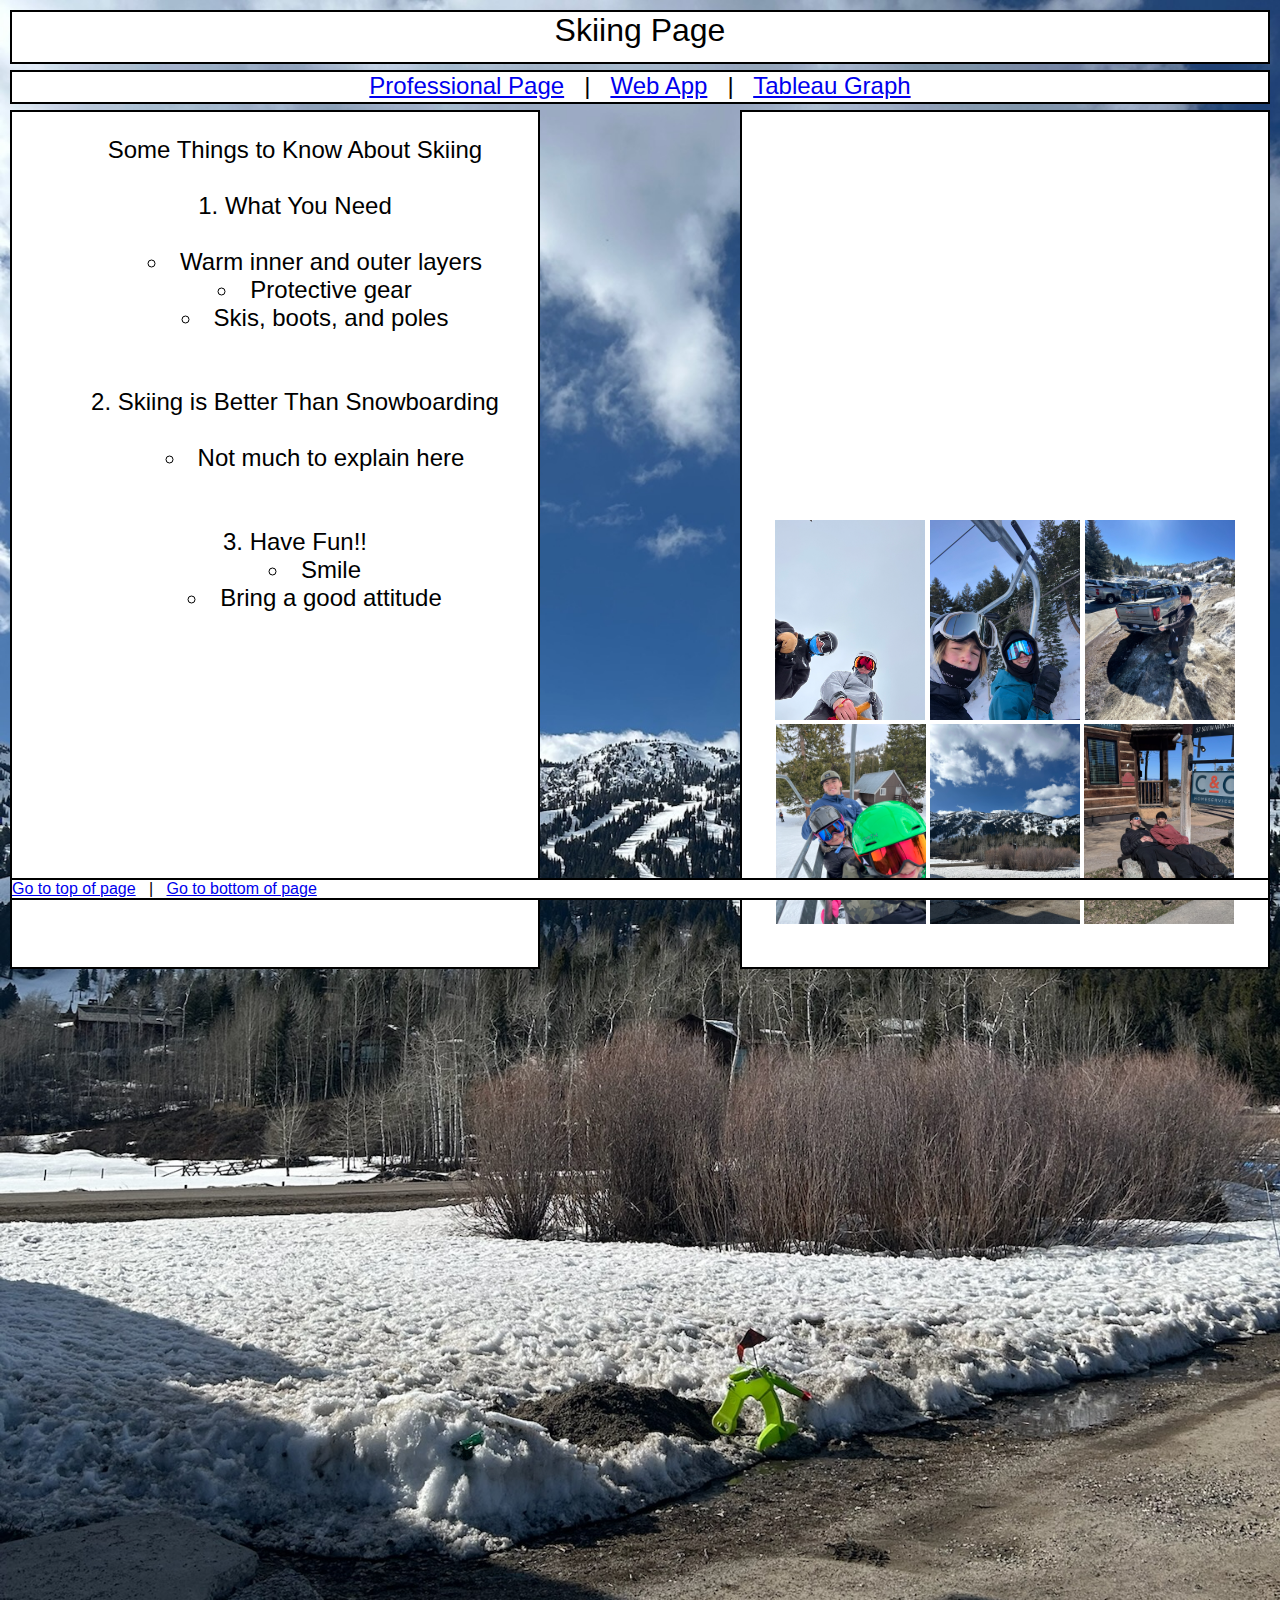
<file: divs.html>
<!DOCTYPE html>
<html lang="en">
<head>
    <meta charset="UTF-8">
    <meta name="viewport" content="width=, initial-scale=1.0">
    <title>Document</title>
    <link rel="stylesheet" href="./divstyles.css">
</head>

<body>
    <div class="common header" id="top">Skiing Page</div>

    <div class="common nav">
        <a href="./index.html" class="belowtitle">Professional Page</a> &nbsp; | &nbsp;
        <a href="./scratchpages/game.html" class="belowtitle">Web App</a> &nbsp; | &nbsp;                                                               
        <a href="./scratchpages/Graph.html" id="top" class="belowtitle">Tableau Graph</a><br><br>

    </div>

    <div class="common content">
                                                                                 <!-- List -->
    <ol> Some Things to Know About Skiing<br><br>
        <li>What You Need <br> <br>
            <ul>
                <li>Warm inner and outer layers</li>
                <li>Protective gear</li>
                <li>Skis, boots, and poles</li>
            </ul>
        </li> <br><br>
        <li> Skiing is Better Than Snowboarding <br> <br>
            <ul>
                <li>Not much to explain here</li>
            </ul>
        </li><br><br>
        <li>Have Fun!!
            <ul>
                <li>Smile</li>
                <li>Bring a good attitude</li>
            </ul>
        </li>
    </ol>
    </div>

    <div class="common video"> <br> <br>
        <iframe width="560" height="350" src="https://www.youtube.com/embed/75uL12ZJTxc?si=IhD4XO0GacEf717e" title="YouTube video player" frameborder="0" allow="accelerometer; autoplay; clipboard-write; encrypted-media; gyroscope; picture-in-picture; web-share" referrerpolicy="strict-origin-when-cross-origin" allowfullscreen></iframe> <br> <br>
        <img src="./scratchpages/images/IMG_2790 (1).jpg" alt="Me and Ben" height="200" class="image">
        <img src="./scratchpages/images/IMG_3338.jpg" alt="Me and Jax" height="200">
        <img src="./scratchpages/images/IMG_4640.jpeg" alt="Koy" height="200">
        <br>
        <img src="./scratchpages/images/IMG_7261.jpg" alt="Me and the Kids" height="200">
        <img src="./scratchpages/images/IMG_8368 (1).JPG" alt="Jackson" height="200">
        <img src="./scratchpages/images/IMG_9748.JPG" alt="Me and Brinton" height="200">
        <p>&nbsp;</p>
        <p>&nbsp;</p>
        <p>&nbsp;</p>
        <p>&nbsp;</p>
        <p>&nbsp;</p>
        <p>&nbsp;</p>
        <p>&nbsp;</p>
        <p>&nbsp;</p>
        <p>&nbsp;</p>
        <p>&nbsp;</p>
    </div>

    <iframe class="jordy" id="bottom"
    width="360" 
    height="600" 
    src="https://www.youtube.com/embed/GXmD65ooO1U" 
    title="YouTube video player" 
    frameborder="0" 
    allow="accelerometer; autoplay; clipboard-write; encrypted-media; gyroscope; picture-in-picture; web-share" 
    allowfullscreen> 
</iframe>

    <div class="common footer">
        <a href="#top">Go to top of page</a>  &nbsp; | &nbsp;
        <a href="#bottom">Go to bottom of page</a>
    </div>

</body>
</html>
</file>
<file: divstyles.css>
body{
    background-image: url('../scratchpages/images/IMG_8368\ \(1\).JPG');
    background-repeat: no-repeat;
    background-size: cover;
}

.common{ 
    font-family: 'Segoe UI', Tahoma, Geneva, Verdana, sans-serif;
    color: black;
    background-color: white;
    border: 2px solid black;
    position: absolute;
}

.header{
    top: 10px;
    left: 10px;
    right: 10px;
    height: 50px;
    font-size: xx-large;
    text-align: center;
}

.nav{
    top: 70px;
    left: 10px;
    right: 10px;
    height: 30px;
    font-size: x-large;
    text-align: center;
}

.content{
    top: 110px;
    right: 740px;
    left: 10px;
    bottom: 10px;
    text-align: center;
    list-style-position: inside;
    font-size: x-large;
    height: 855px;
}

.footer{
    bottom: 0px;
    position: fixed;
    text-align: left;
    left: 10px;
    right: 10px;

}

.video{
    top: 110px;
    right: 10px;
    left: 740px;
    bottom: 10px;
    height: 855px;
    text-align: center;
}

.jordy{
    position: absolute;
    top: 1000px;
    left: 570px;
    bottom: 20px;
}
</file>
